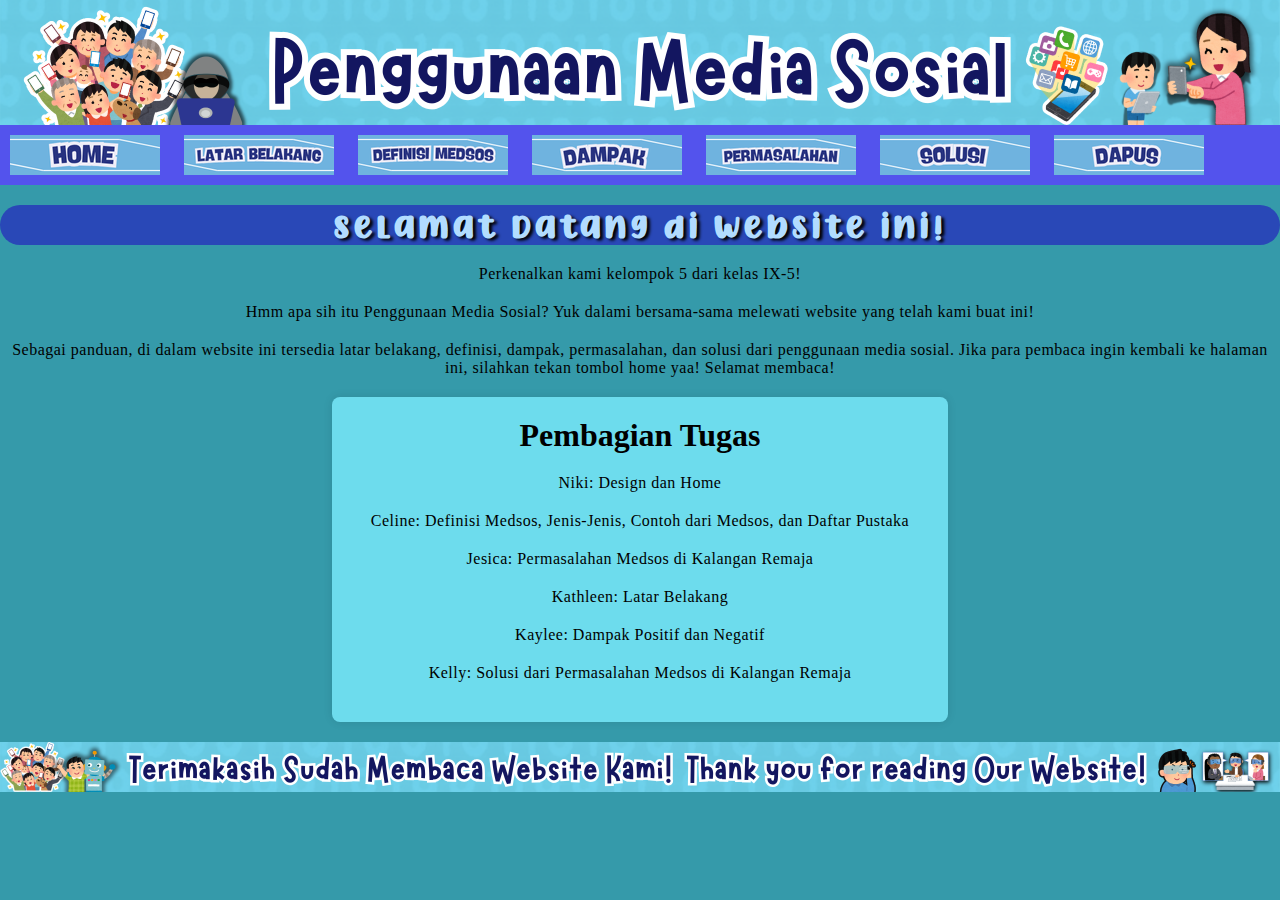
<file: index.html>
<!DOCTYPE html>
<html>
    <head>
        <title>PENGGUNAAN MEDIA SOSIAL</title>
        <link rel="stylesheet" href="Index.css">
    </head>
    <body>
        <!-- Header dengan Gambar -->
        <div class="header">
            <img src="Header Elysian Garden.png" alt="header">
        </div>
         <!-- Navigator Bar dan Dropdown --> 
    <div>
        <ul>
            <li><a href="index.html"><img src="1.png" alt="home"></a></li>
            <li><a href="Latar.html"><img src="2.png" alt="latar"></a></li>
            <li><a href="Definisi medsos.html"><img src="3.png" alt="definisi"></a></li>
            <li>
                <a href="#"><img src="4.png" alt="dampak"></a> 
                <ul class="dropdown">
                    <li><a href="Dampak Negatif.html"><img src="5.png" alt="negatif"></a></li>
                    <li><a href="Dampak Positif.html"><img src="6.png" alt="positif"></a></li>
                </ul>
            </li>
            <li><a href="Masalah.html"><img src="7.png" alt="masalah"></a></li>
            <li><a href="Solusi.html"><img src="8.png" alt="solusi"></a></li>
            <li><a href="Dafpus.html"><img src="9.png" alt="daftar pustaka"></a></li>
        </ul>
    </div>
         <!-- Isi Konten -->
            <h1 align="center" class="slmtdtng">Selamat Datang di Website ini!</h1>
            <p align="center" class="konten">Perkenalkan kami kelompok 5 dari kelas IX-5!</p>
            <p align="center" class="konten">Hmm apa sih itu Penggunaan Media Sosial? Yuk dalami bersama-sama melewati website yang telah kami buat ini!</p>
            <p align="center" class="konten">Sebagai panduan, di dalam website ini tersedia latar belakang, definisi, dampak, permasalahan, dan solusi dari penggunaan media sosial. Jika para pembaca ingin kembali ke halaman ini, silahkan tekan tombol home yaa! Selamat membaca!</p>
            <div class="column middle">
            <h1 align="center">Pembagian Tugas</h1>
            <p align="Center" class="konten">Niki: Design dan Home</p>
            <p align="Center" class="konten">Celine: Definisi Medsos, Jenis-Jenis, Contoh dari Medsos, dan Daftar Pustaka</p>
            <p align="Center" class="konten">Jesica: Permasalahan Medsos di Kalangan Remaja </p>
            <p align="Center" class="konten">Kathleen: Latar Belakang</p>
            <p align="Center" class="konten">Kaylee: Dampak Positif dan Negatif</p>
            <p align="Center" class="konten">Kelly: Solusi dari Permasalahan Medsos di Kalangan Remaja</p>
            </div>
          <!-- Footer dengan Image -->
        <div class="footer">
        <img src="Footer Elysian Garden.png" alt="footer">
        </div>
    </body>
</html>
</file>
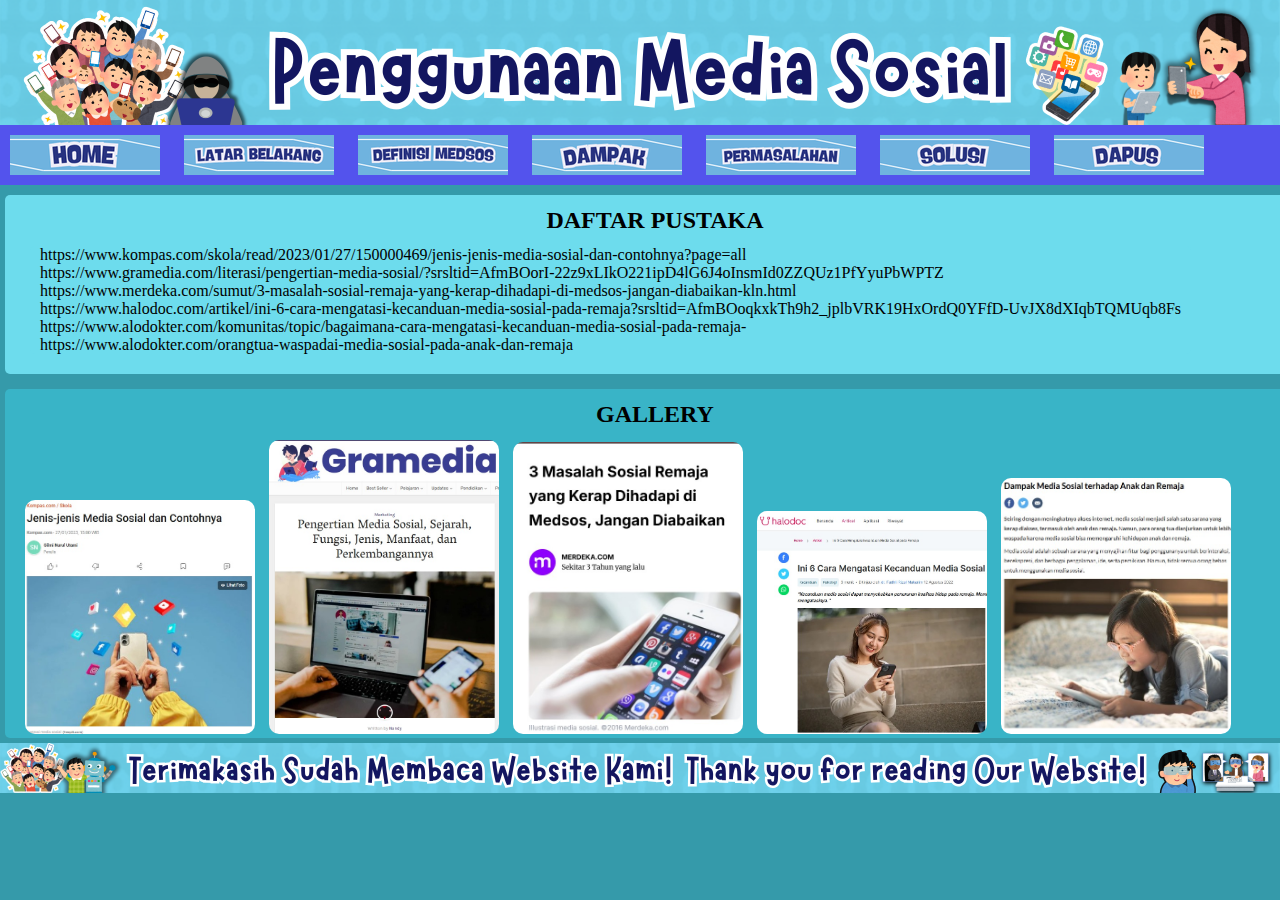
<file: Dafpus.html>
<!DOCTYPE html>
<html>
    <head>
        <link rel="stylesheet" href="Dafpus.css">
        <title> Definisi Sosial Media</title>
    </head>
    <!-- Header dengan Gambar -->
        <div class="header">
         <img src="Header Elysian Garden.png" alt="header">
     </div>
      <!-- Navigator Bar dan Dropdown --> 
    <div>
        <ul>
            <li><a href="index.html"><img src="1.png" alt="home"></a></li>
            <li><a href="Latar.html"><img src="2.png" alt="latar"></a></li>
            <li><a href="Definisi medsos.html"><img src="3.png" alt="definisi"></a></li>
            <li>
                <a href="#"><img src="4.png" alt="dampak"></a> 
                <ul class="dropdown">
                    <li><a href="Dampak Negatif.html"><img src="5.png" alt="negatif"></a></li>
                    <li><a href="Dampak Positif.html"><img src="6.png" alt="positif"></a></li>
                </ul>
            </li>
            <li><a href="Masalah.html"><img src="7.png" alt="masalah"></a></li>
            <li><a href="Solusi.html"><img src="8.png" alt="solusi"></a></li>
            <li><a href="Dafpus.html"><img src="9.png" alt="daftar pustaka"></a></li>
        </ul>
    </div>
   
    <body>
        <div class="column middle">
        <h2> DAFTAR PUSTAKA</h2>
        <div class="column">
        <p>https://www.kompas.com/skola/read/2023/01/27/150000469/jenis-jenis-media-sosial-dan-contohnya?page=all</p>
        <p>https://www.gramedia.com/literasi/pengertian-media-sosial/?srsltid=AfmBOorI-22z9xLIkO221ipD4lG6J4oInsmId0ZZQUz1PfYyuPbWPTZ</p>
        <p>https://www.merdeka.com/sumut/3-masalah-sosial-remaja-yang-kerap-dihadapi-di-medsos-jangan-diabaikan-kln.html </p>
        <p>https://www.halodoc.com/artikel/ini-6-cara-mengatasi-kecanduan-media-sosial-pada-remaja?srsltid=AfmBOoqkxkTh9h2_jplbVRK19HxOrdQ0YFfD-UvJX8dXIqbTQMUqb8Fs</p>
        <p>https://www.alodokter.com/komunitas/topic/bagaimana-cara-mengatasi-kecanduan-media-sosial-pada-remaja-</p>
        <p>https://www.alodokter.com/orangtua-waspadai-media-sosial-pada-anak-dan-remaja</p>
        </div>
        </div>

        <div class="column side">
            <h2>GALLERY</h2>
            <img src="a.jpg" alt="Dapus 1" class="img">
            <img src="b.jpg" alt="Dapus 2" class="img">
            <img src="c.jpg" alt="Dapus 3" class="img">
            <img src="d.jpg" alt="Dapus 4" class="img">
            <img src="f.jpg" alt="Dapus 5" class="img">
        </div>
    </body>

    <!-- Footer dengan Image -->
    <div class="footer">
        <img src="Footer Elysian Garden.png" alt="footer">
        </div>
</html>
</file>
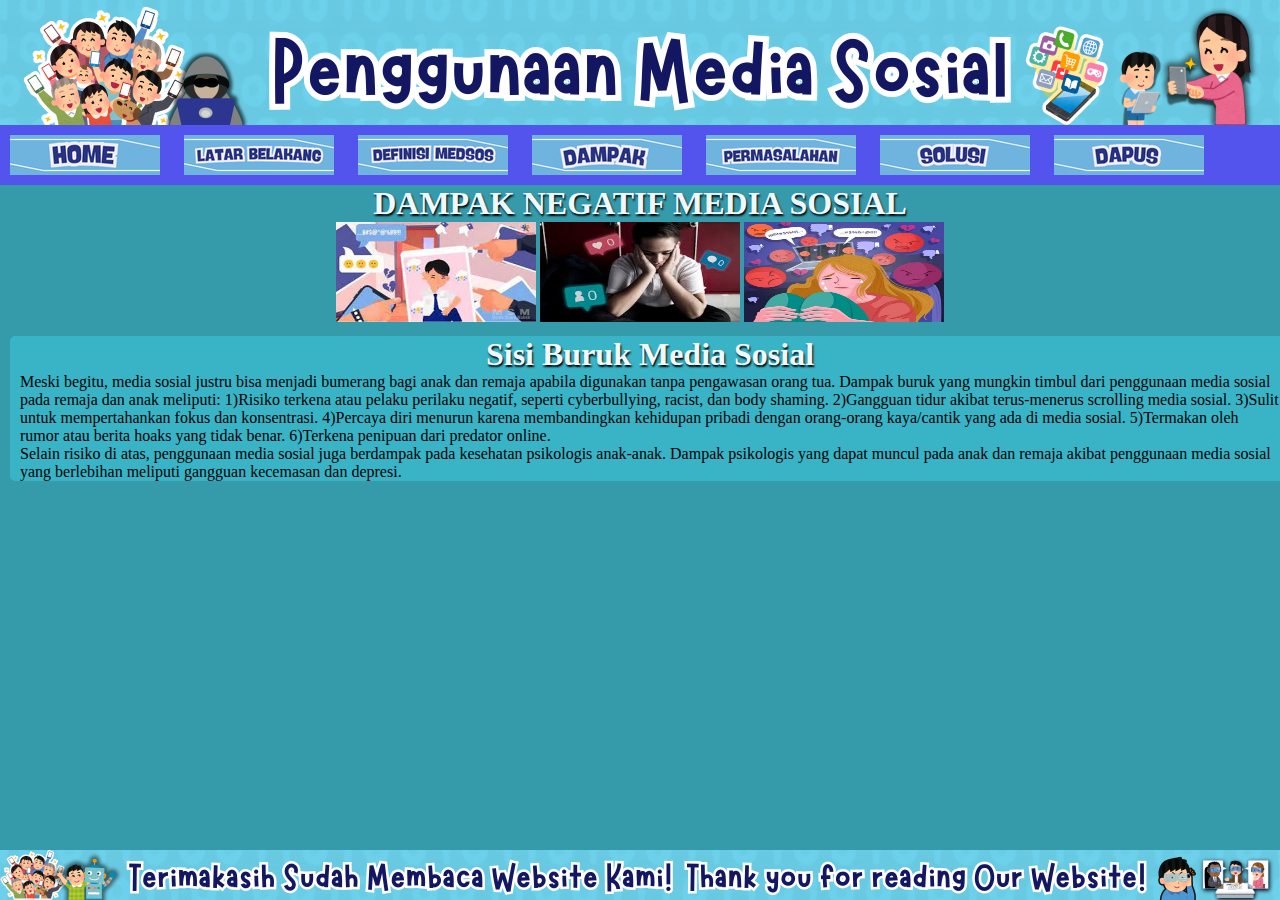
<file: Dampak Negatif.html>
<!DOCTYPE html>
<html>
<head>
    <title>╰┈➤WEB SAT TIK KAYLEE </title>
    <link rel="icon" type="images/png" href="icon for web.png">
    <link rel="stylesheet" href="Dampak.css">
</head>
<body>
    <!-- Header dengan Gambar -->
    <div class="header">
        <img src="Header Elysian Garden.png" alt="header">
    </div>

    <!-- Navigator Bar dan Dropdown --> 
    <div>
        <ul>
            <li><a href="index.html"><img src="1.png" alt="home"></a></li>
            <li><a href="Latar.html"><img src="2.png" alt="latar"></a></li>
            <li><a href="Definisi medsos.html"><img src="3.png" alt="definisi"></a></li>
            <li>
                <a href="#"><img src="4.png" alt="dampak"></a> 
                <ul class="dropdown">
                    <li><a href="Dampak Negatif.html"><img src="5.png" alt="negatif"></a></li>
                    <li><a href="Dampak Positif.html"><img src="6.png" alt="positif"></a></li>
                </ul>
            </li>
            <li><a href="Masalah.html"><img src="7.png" alt="masalah"></a></li>
            <li><a href="Solusi.html"><img src="8.png" alt="solusi"></a></li>
            <li><a href="Dafpus.html"><img src="9.png" alt="daftar pustaka"></a></li>
        </ul>
    </div>

    <!-- Isi Konten -->
    <div class="column">
        <div class="column-side">
            <h1 align="center" class="h1">DAMPAK  NEGATIF MEDIA SOSIAL</h1>
        <p align="center">
            <img src="dampaknegatif 1.0.jpg" height="100" width="200">
            <img src="dampaknegatif2.0.jpg" height="100" width="200">
            <img src="dampaknegatif3.0.jpg" height="100" width="200">
        </p>
    </div>

    <div class="column middle">
        <h1 align="center" class="h1">Sisi Buruk Media Sosial</h1>
        <p>Meski begitu, media sosial justru bisa menjadi bumerang bagi anak dan remaja apabila 
           digunakan tanpa pengawasan orang tua. Dampak buruk yang mungkin timbul dari penggunaan media
           sosial pada remaja dan anak meliputi:

            1)Risiko terkena atau pelaku perilaku negatif, seperti cyberbullying, racist, dan body shaming.
            2)Gangguan tidur akibat terus-menerus scrolling media sosial.
            3)Sulit untuk mempertahankan fokus dan konsentrasi.
            4)Percaya diri menurun karena membandingkan kehidupan pribadi dengan 
            orang-orang kaya/cantik yang ada di media sosial.
            5)Termakan oleh rumor atau berita hoaks yang tidak benar.
            6)Terkena penipuan dari predator online.
        </p>
        <p>Selain risiko di atas, penggunaan media sosial juga berdampak pada kesehatan psikologis 
           anak-anak. Dampak psikologis yang dapat muncul pada anak dan remaja akibat penggunaan media 
           sosial yang berlebihan meliputi gangguan kecemasan dan depresi. </p>
    <!-- Footer dengan Image -->
    <div class="footer">
        <img src="Footer Elysian Garden.png" alt="footer">
        </div>
</body>

</html>
</file>
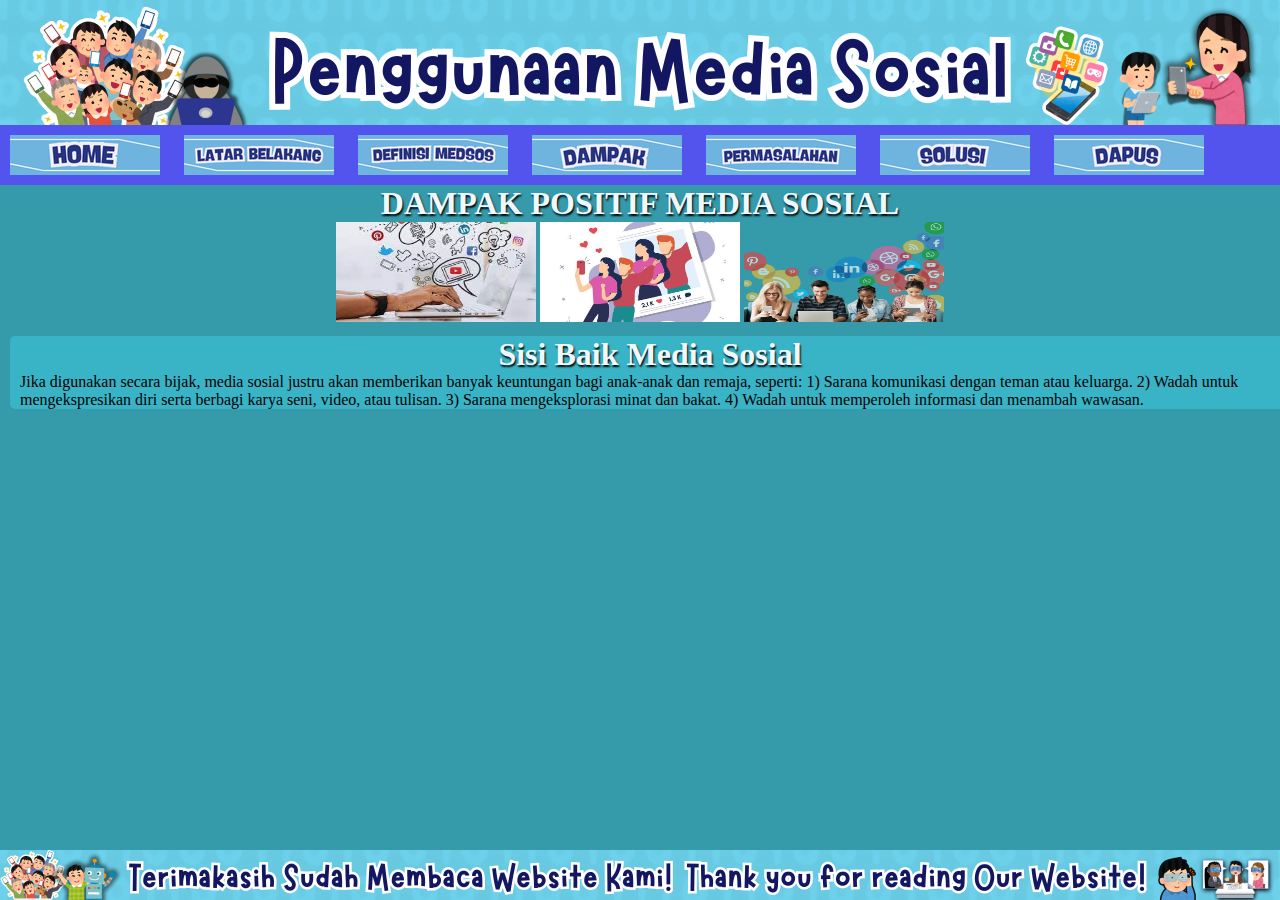
<file: Dampak Positif.html>
<!DOCTYPE html>
<html>
<head>
    <title>╰┈➤WEB SAT TIK KAYLEE </title>
    <link rel="icon" type="images/png" href="icon for web.png">
    <link rel="stylesheet" href="Dampak.css">
</head>
<body>
    <!-- Header dengan Gambar -->
    <div class="header">
        <img src="Header Elysian Garden.png" alt="header">
    </div>

     <!-- Navigator Bar dan Dropdown --> 
     <div>
        <ul>
            <li><a href="index.html"><img src="1.png" alt="home"></a></li>
            <li><a href="Latar.html"><img src="2.png" alt="latar"></a></li>
            <li><a href="Definisi medsos.html"><img src="3.png" alt="definisi"></a></li>
            <li>
                <a href="#"><img src="4.png" alt="dampak"></a> 
                <ul class="dropdown">
                    <li><a href="Dampak Negatif.html"><img src="5.png" alt="negatif"></a></li>
                    <li><a href="Dampak Positif.html"><img src="6.png" alt="positif"></a></li>
                </ul>
            </li>
            <li><a href="Masalah.html"><img src="7.png" alt="masalah"></a></li>
            <li><a href="Solusi.html"><img src="8.png" alt="solusi"></a></li>
            <li><a href="Dafpus.html"><img src="9.png" alt="daftar pustaka"></a></li>
        </ul>
    </div>

    <!-- Isi Konten -->
    <div class="column">
        <div class="column-side">
            <h1 align="center" class="h1">DAMPAK POSITIF MEDIA SOSIAL</h1>
        <p align="center">
            <img src="dampakpositif1.0.jpg" height="100" width="200">
            <img src="dampakpositif2.0.jpeg.jpg" height="100" width="200">
            <img src="dampakpositif3.0.png" height="100" width="200">
        </p>
    </div>

    <div class="column middle">
        <h1 align="center" class="h1">Sisi Baik Media Sosial</h1>
        <p>Jika digunakan secara bijak, media sosial justru akan memberikan banyak keuntungan bagi anak-anak dan remaja, seperti:

            1) Sarana komunikasi dengan teman atau keluarga.
            2) Wadah untuk mengekspresikan diri serta berbagi karya seni, video, atau tulisan.
            3) Sarana mengeksplorasi minat dan bakat.
            4) Wadah untuk memperoleh informasi dan menambah wawasan.
        </p>

    <!-- Footer dengan Image -->
    <div class="footer">
        <img src="Footer Elysian Garden.png" alt="footer">
        </div>
</body>

</html>
</file>
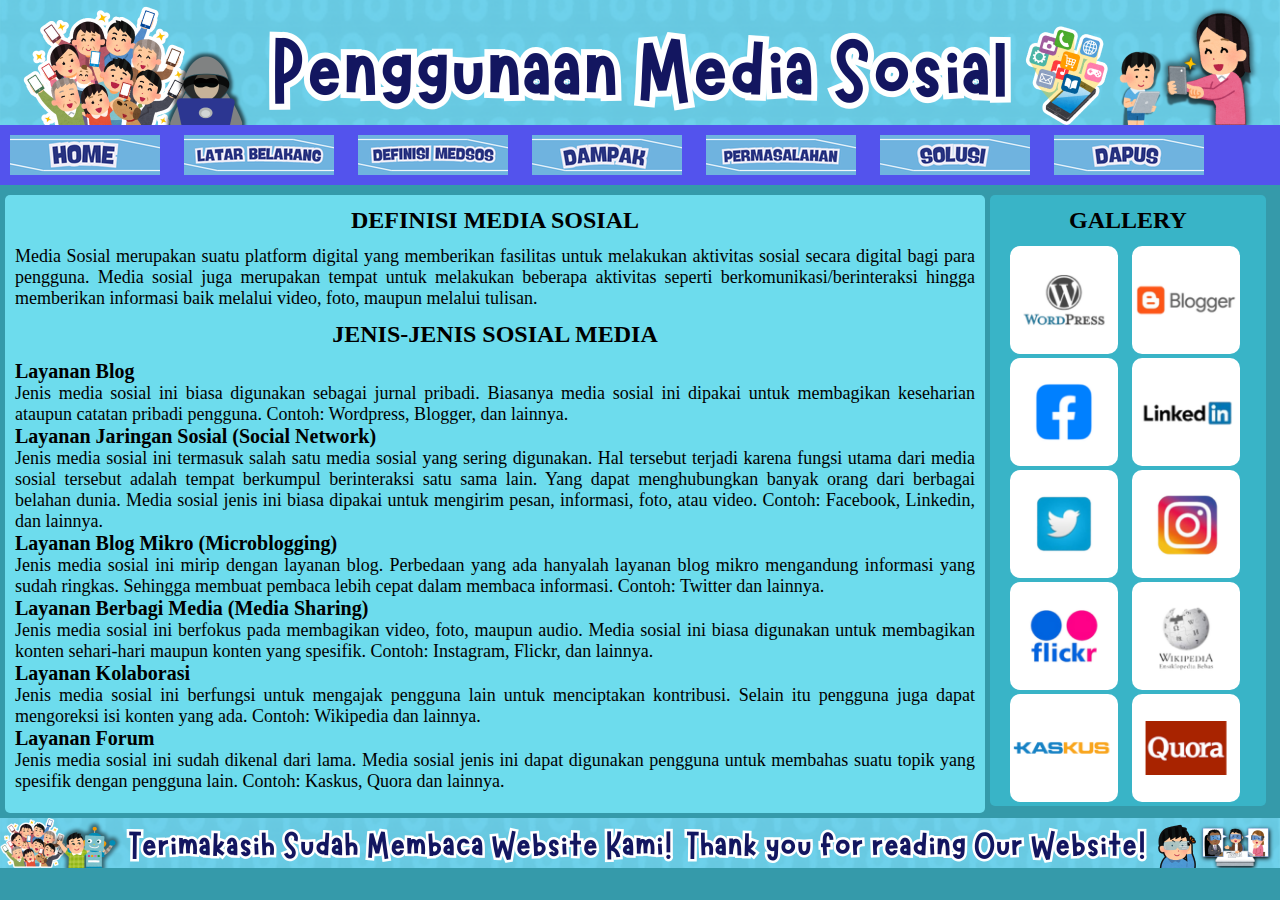
<file: Definisi medsos.html>
<!DOCTYPE html>
<html>
    <head>
        <link rel="stylesheet" href="Definisi medsos.css">
        <title> Definisi Sosial Media</title>
    </head>
    <!-- Header dengan Gambar -->
        <div class="header">
         <img src="Header Elysian Garden.png" alt="header">
     </div>
      <!-- Navigator Bar dan Dropdown --> 
    <div>
        <ul>
            <li><a href="index.html"><img src="1.png" alt="home"></a></li>
            <li><a href="Latar.html"><img src="2.png" alt="latar"></a></li>
            <li><a href="Definisi medsos.html"><img src="3.png" alt="definisi"></a></li>
            <li>
                <a href="#"><img src="4.png" alt="dampak"></a> 
                <ul class="dropdown">
                    <li><a href="Dampak Negatif.html"><img src="5.png" alt="negatif"></a></li>
                    <li><a href="Dampak Positif.html"><img src="6.png" alt="positif"></a></li>
                </ul>
            </li>
            <li><a href="Masalah.html"><img src="7.png" alt="masalah"></a></li>
            <li><a href="Solusi.html"><img src="8.png" alt="solusi"></a></li>
            <li><a href="Dafpus.html"><img src="9.png" alt="daftar pustaka"></a></li>
        </ul>
    </div>
   
    <body>
        <div class="column middle">
        <h2>DEFINISI MEDIA SOSIAL</h2>
        <p ;float;>Media Sosial merupakan suatu platform digital yang memberikan fasilitas untuk melakukan aktivitas sosial secara  digital bagi para pengguna. Media sosial juga merupakan tempat untuk melakukan beberapa aktivitas seperti berkomunikasi/berinteraksi hingga memberikan informasi baik melalui video, foto, maupun melalui tulisan.
        </p>
        <h2>JENIS-JENIS SOSIAL MEDIA</h2>
        <h3>Layanan Blog</h3>
        <p class="blog">Jenis media sosial ini biasa digunakan sebagai jurnal pribadi. Biasanya media sosial ini dipakai untuk membagikan keseharian ataupun catatan pribadi pengguna.  Contoh: Wordpress, Blogger, dan lainnya.</p>
        <h3>Layanan Jaringan Sosial (Social Network)</h3>
        <p>Jenis media sosial ini termasuk salah satu media sosial yang sering digunakan. Hal tersebut terjadi karena fungsi utama dari media sosial tersebut adalah tempat berkumpul berinteraksi satu sama lain. Yang dapat menghubungkan banyak orang dari berbagai belahan dunia. Media sosial jenis ini biasa dipakai untuk mengirim pesan, informasi, foto, atau video. Contoh: Facebook, Linkedin, dan lainnya.</p>
        <h3>Layanan Blog Mikro (Microblogging)</h3>
        <p>Jenis media sosial ini mirip dengan layanan blog. Perbedaan yang ada hanyalah layanan blog mikro mengandung informasi yang sudah ringkas. Sehingga membuat pembaca lebih cepat dalam membaca informasi. Contoh: Twitter dan lainnya.</p>
        <h3>Layanan Berbagi Media (Media Sharing)</h3>
        <p>Jenis media sosial ini berfokus pada membagikan video, foto, maupun audio. Media sosial ini biasa digunakan untuk membagikan konten sehari-hari maupun konten yang spesifik. Contoh: Instagram, Flickr, dan lainnya.</p>
        <h3>Layanan Kolaborasi</h3>
        <p>Jenis media sosial ini berfungsi untuk mengajak pengguna lain untuk menciptakan kontribusi. Selain itu pengguna juga dapat mengoreksi isi konten yang ada. Contoh: Wikipedia dan lainnya.</p>
        <h3>Layanan Forum</h3>
        <p>Jenis media sosial ini sudah dikenal dari lama. Media sosial jenis ini dapat digunakan pengguna untuk membahas  suatu topik yang spesifik dengan pengguna lain. Contoh: Kaskus, Quora dan lainnya.</p>
        <p class="titik">.</p>
        </div>
        <div class="column side">
        <h2>GALLERY</h2>
        <img src="8 (2).png" alt="Logo Wordpress" class="img">
        <img src="2 (2).png" alt="Logo Blogger" class="img">
        <img src="3 (2).png" alt="Logo Facebook" class="img">
        <img src="1 (2).png" alt="Logo Linkedin" class="img">
        <img src="9 (2).png" alt="Logo Twitter" class="img">
        <img src="5 (2).png" alt="Logo Instagram" class="img">
        <img src="6 (2).png" alt="Logo Flickr" class="img">
        <img src="10.png" alt="Logo Wikipedia" class="img">
        <img src="4 (2).png" alt="Logo Kaskus" class="img">
        <img src="7 (2).png" alt="Logo Quora" class="img">
        </div>
    </body>
    <!-- Footer dengan Image -->
    <div class="footer">
        <img src="Footer Elysian Garden.png" alt="footer">
        </div>
</html>
</file>
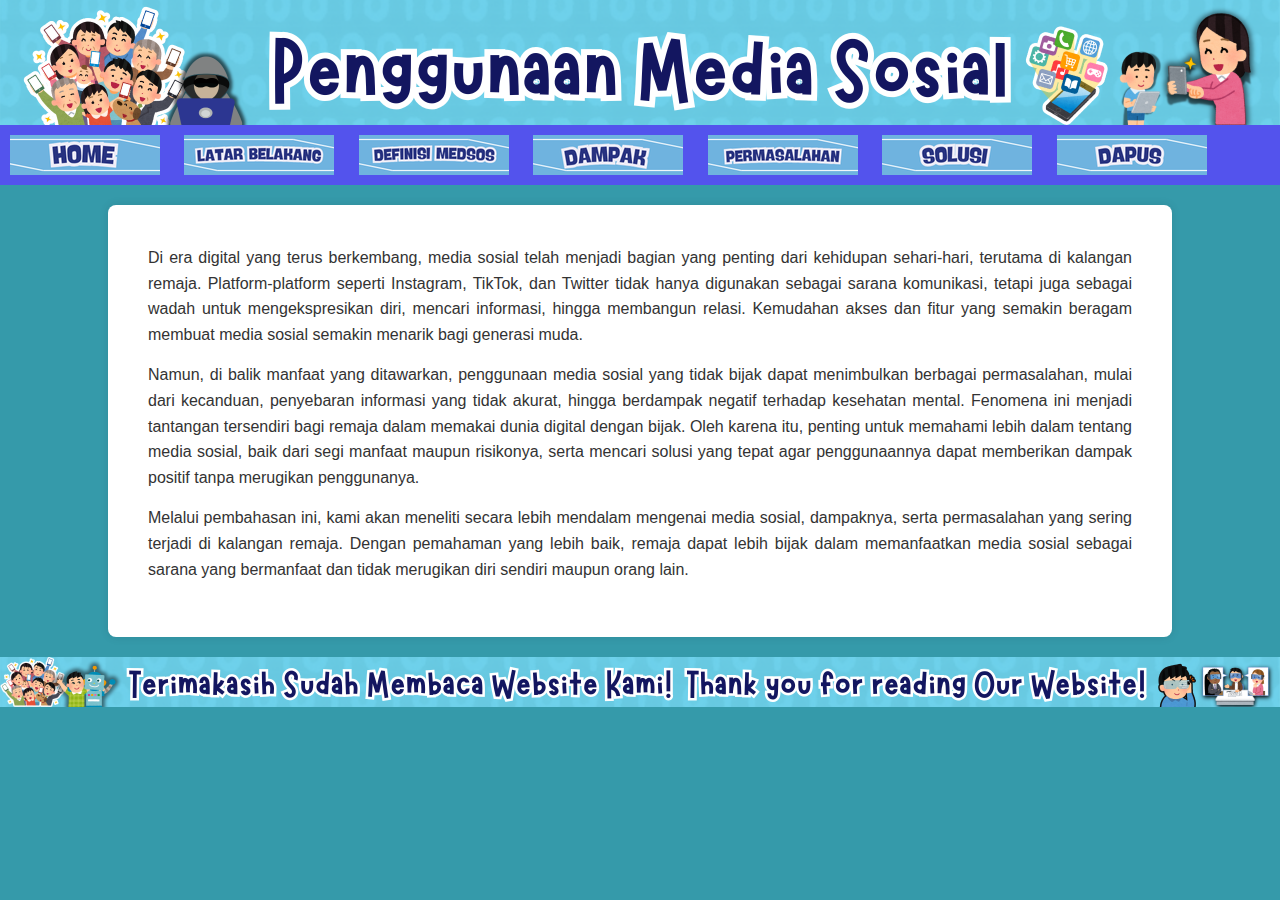
<file: Latar.html>
<!DOCTYPE html>
<html lang="id">
<head>
    <meta charset="UTF-8">
    <meta name="viewport" content="width=device-width, initial-scale=1.0">
    <title>Latar Belakang</title>
    <link rel="stylesheet" href="Latar.css">
</head>
<body>

    <!-- Header dengan Gambar -->
    <div class="header">
        <img src="Header Elysian Garden.png" alt="header">
    </div>

    <!-- Navigator Bar dan Dropdown --> 
    <div>
        <ul>
            <li><a href="index.html"><img src="1.png" alt="home"></a></li>
            <li><a href="Latar.html"><img src="2.png" alt="latar"></a></li>
            <li><a href="Definisi medsos.html"><img src="3.png" alt="definisi"></a></li>
            <li>
                <a href="#"><img src="4.png" alt="dampak"></a> 
                <ul class="dropdown">
                    <li><a href="Dampak Negatif.html"><img src="5.png" alt="negatif"></a></li>
                    <li><a href="Dampak Positif.html"><img src="6.png" alt="positif"></a></li>
                </ul>
            </li>
            <li><a href="Masalah.html"><img src="7.png" alt="masalah"></a></li>
            <li><a href="Solusi.html"><img src="8.png" alt="solusi"></a></li>
            <li><a href="Dafpus.html"><img src="9.png" alt="daftar pustaka"></a></li>
        </ul>
    </div>

    <!-- Konten Latar Belakang -->
    <main>
        <section class="background-section">
            <p>
                Di era digital yang terus berkembang, media sosial telah menjadi bagian yang penting dari kehidupan sehari-hari, terutama di kalangan remaja. 
                Platform-platform seperti Instagram, TikTok, dan Twitter tidak hanya digunakan sebagai sarana komunikasi, tetapi juga sebagai wadah untuk mengekspresikan diri, mencari informasi, hingga membangun relasi. 
                Kemudahan akses dan fitur yang semakin beragam membuat media sosial semakin menarik bagi generasi muda.
            </p>

            <p>
                Namun, di balik manfaat yang ditawarkan, penggunaan media sosial yang tidak bijak dapat menimbulkan berbagai permasalahan, mulai dari kecanduan, penyebaran informasi yang tidak akurat, hingga berdampak negatif terhadap kesehatan mental. 
                Fenomena ini menjadi tantangan tersendiri bagi remaja dalam memakai dunia digital dengan bijak. Oleh karena itu, penting untuk memahami lebih dalam tentang media sosial, baik dari segi manfaat maupun risikonya, serta mencari solusi yang tepat agar penggunaannya dapat memberikan dampak positif tanpa merugikan penggunanya.
            </p>

            <p>
                Melalui pembahasan ini, kami akan meneliti secara lebih mendalam mengenai media sosial, dampaknya, serta permasalahan yang sering terjadi di kalangan remaja. 
                Dengan pemahaman yang lebih baik, remaja dapat lebih bijak dalam memanfaatkan media sosial sebagai sarana yang bermanfaat dan tidak merugikan diri sendiri maupun orang lain.
            </p>
        </section>
    </main>

    <!-- Footer dengan Image -->
    <div class="footer">
        <img src="Footer Elysian Garden.png" alt="footer">
    </div>

</body>
</html>
</file>
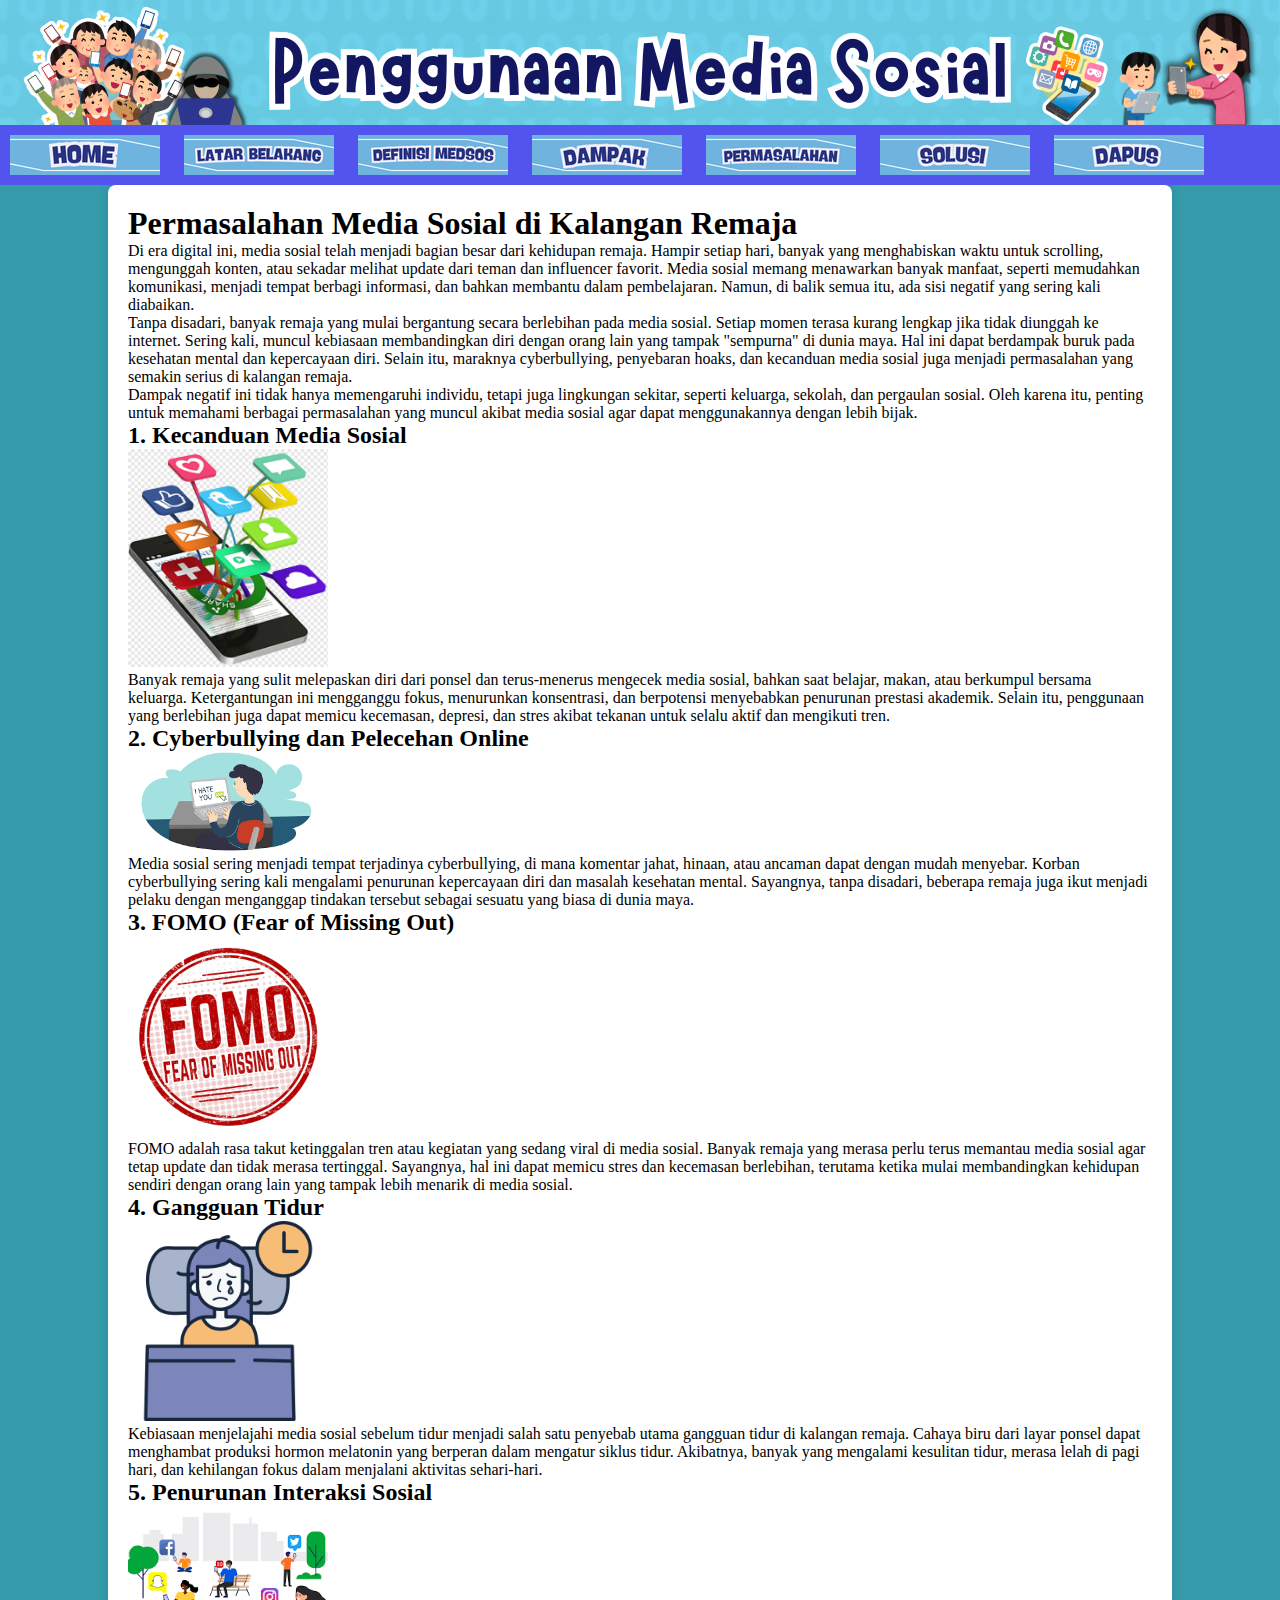
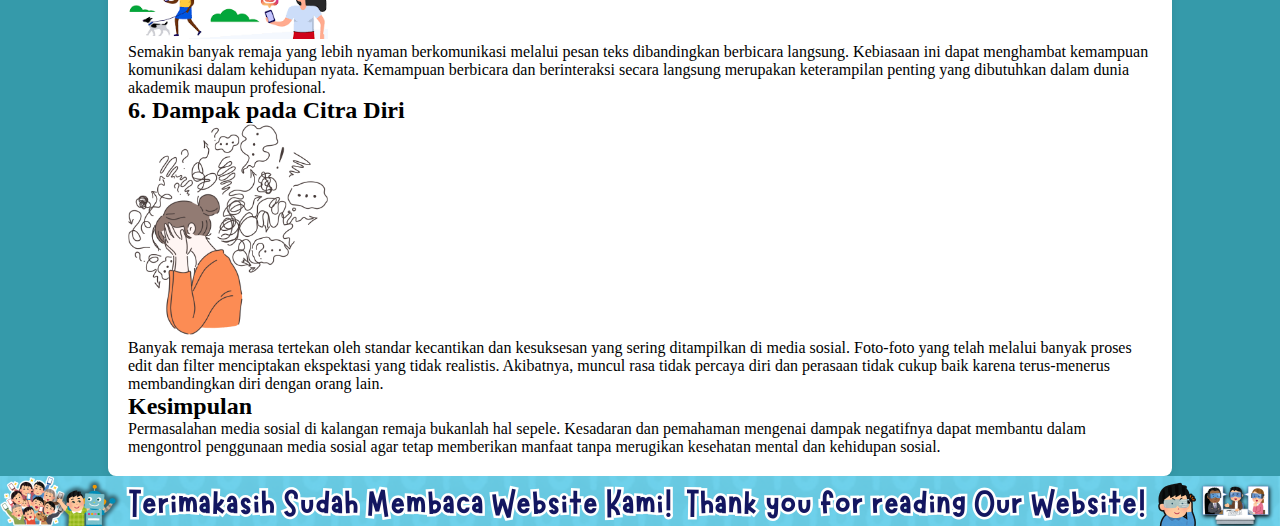
<file: Masalah.html>
<!DOCTYPE html>
<html lang="id">
<head>
    <meta charset="UTF-8">
    <meta name="viewport" content="width=device-width, initial-scale=1.0">
    <title>Permasalahan Media Sosial</title>
    <link rel="stylesheet" href="Masalah.css">
</head>
<body>

 <!-- Header dengan Gambar -->
 <div class="header">
    <img src="Header Elysian Garden.png" alt="header">
</div>
<!-- Navigator Bar dan Dropdown --> 
<div>
    <ul>
        <li><a href="index.html"><img src="1.png" alt="home"></a></li>
        <li><a href="Latar.html"><img src="2.png" alt="latar"></a></li>
        <li><a href="Definisi medsos.html"><img src="3.png" alt="definisi"></a></li>
        <li>
            <a href="#"><img src="4.png" alt="dampak"></a> 
            <ul class="dropdown">
                <li><a href="Dampak Negatif.html"><img src="5.png" alt="negatif"></a></li>
                <li><a href="Dampak Positif.html"><img src="6.png" alt="positif"></a></li>
            </ul>
        </li>
        <li><a href="Masalah.html"><img src="7.png" alt="masalah"></a></li>
        <li><a href="Solusi.html"><img src="8.png" alt="solusi"></a></li>
        <li><a href="Dafpus.html"><img src="9.png" alt="daftar pustaka"></a></li>
    </ul>
</div>

    <main>
        <section class="intro">
            <h1>Permasalahan Media Sosial di Kalangan Remaja</h1>
            <p>
                Di era digital ini, media sosial telah menjadi bagian besar dari kehidupan remaja. Hampir setiap hari, banyak yang menghabiskan waktu untuk scrolling, mengunggah konten, atau sekadar melihat update dari teman dan influencer favorit. Media sosial memang menawarkan banyak manfaat, seperti memudahkan komunikasi, menjadi tempat berbagi informasi, dan bahkan membantu dalam pembelajaran. Namun, di balik semua itu, ada sisi negatif yang sering kali diabaikan.
            </p>
            <p>
                Tanpa disadari, banyak remaja yang mulai bergantung secara berlebihan pada media sosial. Setiap momen terasa kurang lengkap jika tidak diunggah ke internet. Sering kali, muncul kebiasaan membandingkan diri dengan orang lain yang tampak "sempurna" di dunia maya. Hal ini dapat berdampak buruk pada kesehatan mental dan kepercayaan diri. Selain itu, maraknya cyberbullying, penyebaran hoaks, dan kecanduan media sosial juga menjadi permasalahan yang semakin serius di kalangan remaja.
            </p>
            <p>
                Dampak negatif ini tidak hanya memengaruhi individu, tetapi juga lingkungan sekitar, seperti keluarga, sekolah, dan pergaulan sosial. Oleh karena itu, penting untuk memahami berbagai permasalahan yang muncul akibat media sosial agar dapat menggunakannya dengan lebih bijak.
            </p>
        </section>

        <section class="content">
            <h2>1. Kecanduan Media Sosial</h2>
            <img src="kecanduan.png" alt="Kecanduan Media Sosial" class="img">
            <p>
                Banyak remaja yang sulit melepaskan diri dari ponsel dan terus-menerus mengecek media sosial, bahkan saat belajar, makan, atau berkumpul bersama keluarga. Ketergantungan ini mengganggu fokus, menurunkan konsentrasi, dan berpotensi menyebabkan penurunan prestasi akademik. Selain itu, penggunaan yang berlebihan juga dapat memicu kecemasan, depresi, dan stres akibat tekanan untuk selalu aktif dan mengikuti tren.
            </p>

            <h2>2. Cyberbullying dan Pelecehan Online</h2>
            <img src="cyberbullying.png" alt="Cyberbullying" class="img">
            <p>
                Media sosial sering menjadi tempat terjadinya cyberbullying, di mana komentar jahat, hinaan, atau ancaman dapat dengan mudah menyebar. Korban cyberbullying sering kali mengalami penurunan kepercayaan diri dan masalah kesehatan mental. Sayangnya, tanpa disadari, beberapa remaja juga ikut menjadi pelaku dengan menganggap tindakan tersebut sebagai sesuatu yang biasa di dunia maya.
            </p>

            <h2>3. FOMO (Fear of Missing Out)</h2>
            <img src="fomo.png" alt="FOMO" class="img">
            <p>
                FOMO adalah rasa takut ketinggalan tren atau kegiatan yang sedang viral di media sosial. Banyak remaja yang merasa perlu terus memantau media sosial agar tetap update dan tidak merasa tertinggal. Sayangnya, hal ini dapat memicu stres dan kecemasan berlebihan, terutama ketika mulai membandingkan kehidupan sendiri dengan orang lain yang tampak lebih menarik di media sosial.
            </p>

            <h2>4. Gangguan Tidur</h2>
            <img src="gangguan_tidur.png" alt="Gangguan Tidur" class="img">
            <p>
                Kebiasaan menjelajahi media sosial sebelum tidur menjadi salah satu penyebab utama gangguan tidur di kalangan remaja. Cahaya biru dari layar ponsel dapat menghambat produksi hormon melatonin yang berperan dalam mengatur siklus tidur. Akibatnya, banyak yang mengalami kesulitan tidur, merasa lelah di pagi hari, dan kehilangan fokus dalam menjalani aktivitas sehari-hari.
            </p>

            <h2>5. Penurunan Interaksi Sosial</h2>
            <img src="interaksi_sosial.png" alt="Penurunan Interaksi Sosial" class="img">
            <p>
                Semakin banyak remaja yang lebih nyaman berkomunikasi melalui pesan teks dibandingkan berbicara langsung. Kebiasaan ini dapat menghambat kemampuan komunikasi dalam kehidupan nyata. Kemampuan berbicara dan berinteraksi secara langsung merupakan keterampilan penting yang dibutuhkan dalam dunia akademik maupun profesional.
            </p>

            <h2>6. Dampak pada Citra Diri</h2>
            <img src="citra_diri.png" alt="Citra Diri" class="img">
            <p>
                Banyak remaja merasa tertekan oleh standar kecantikan dan kesuksesan yang sering ditampilkan di media sosial. Foto-foto yang telah melalui banyak proses edit dan filter menciptakan ekspektasi yang tidak realistis. Akibatnya, muncul rasa tidak percaya diri dan perasaan tidak cukup baik karena terus-menerus membandingkan diri dengan orang lain.
            </p>

            <h2>Kesimpulan</h2>
            <p>
                Permasalahan media sosial di kalangan remaja bukanlah hal sepele. Kesadaran dan pemahaman mengenai dampak negatifnya dapat membantu dalam mengontrol penggunaan media sosial agar tetap memberikan manfaat tanpa merugikan kesehatan mental dan kehidupan sosial.
            </p>
        </section>
    </main>

 <!-- Footer dengan Image -->
 <div class="footer">
    <img src="Footer Elysian Garden.png" alt="footer">
        </div>

</body>
</html>
</file>
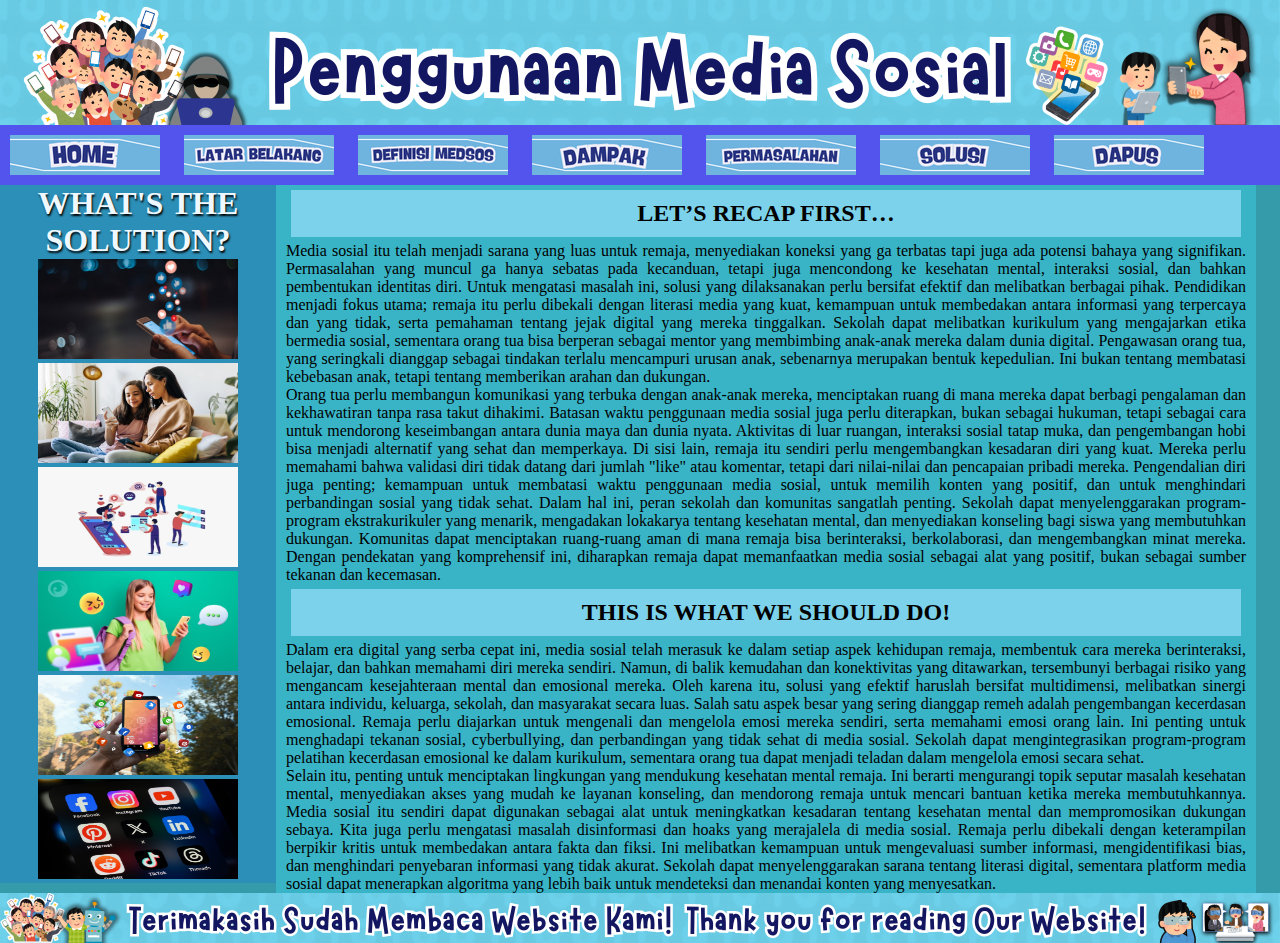
<file: Solusi.html>
<!DOCTYPE html>
<html lang="en">
<head>
    <title>WEB SAS TIK KELLY</title>
    <link rel="stylesheet" href="Solusi.css">
</head>
<!-- Header dengan Gambar -->
<div class="header">
    <img src="Header Elysian Garden.png" alt="header">
</div>
 <!-- Navigator Bar dan Dropdown --> 
 <div>
    <ul>
        <li><a href="index.html"><img src="1.png" alt="home"></a></li>
        <li><a href="Latar.html"><img src="2.png" alt="latar"></a></li>
        <li><a href="Definisi medsos.html"><img src="3.png" alt="definisi"></a></li>
        <li>
            <a href="#"><img src="4.png" alt="dampak"></a> 
            <ul class="dropdown">
                <li><a href="Dampak Negatif.html"><img src="5.png" alt="negatif"></a></li>
                <li><a href="Dampak Positif.html"><img src="6.png" alt="positif"></a></li>
            </ul>
        </li>
        <li><a href="Masalah.html"><img src="7.png" alt="masalah"></a></li>
        <li><a href="Solusi.html"><img src="8.png" alt="solusi"></a></li>
        <li><a href="Dafpus.html"><img src="9.png" alt="daftar pustaka"></a></li>
    </ul>
</div>
<main>
    <div class="column side">
        <h1 align="center" class="h1">WHAT'S THE SOLUTION?</h1>
        <p align="center">
            <img src="sas2.jpg" height="100" width="200">
            <img src="sas4.jpg" height="100" width="200">
            <img src="sas1.jpg" height="100" width="200">
            <img src="sas5.jpg" height="100" width="200">
            <img src="sas3.jpg" height="100" width="200">
            <img src="sas6.jpg" height="100" width="200">
        </p>
    </div>

    <div class="column middle">
        <h2 align="center" class="h2">LET’S RECAP FIRST…</h2>
        <p class="paragraf">Media sosial itu telah menjadi sarana yang luas untuk remaja, menyediakan koneksi yang ga terbatas tapi juga ada potensi bahaya yang signifikan. Permasalahan yang muncul ga hanya sebatas pada kecanduan, tetapi juga mencondong ke kesehatan mental, interaksi sosial, dan bahkan pembentukan identitas diri. Untuk mengatasi masalah ini, solusi yang dilaksanakan perlu bersifat efektif dan melibatkan berbagai pihak. Pendidikan menjadi fokus utama; remaja itu perlu dibekali dengan literasi media yang kuat, kemampuan untuk membedakan antara informasi yang terpercaya dan yang tidak, serta pemahaman tentang jejak digital yang mereka tinggalkan. Sekolah dapat melibatkan kurikulum yang mengajarkan etika bermedia sosial, sementara orang tua bisa berperan sebagai mentor yang membimbing anak-anak mereka dalam dunia digital. Pengawasan orang tua, yang seringkali dianggap sebagai tindakan terlalu mencampuri urusan anak, sebenarnya merupakan bentuk kepedulian. Ini bukan tentang membatasi kebebasan anak, tetapi tentang memberikan arahan dan dukungan.</p>
        <p class="paragraf">Orang tua perlu membangun komunikasi yang terbuka dengan anak-anak mereka, menciptakan ruang di mana mereka dapat berbagi pengalaman dan kekhawatiran tanpa rasa takut dihakimi. Batasan waktu penggunaan media sosial juga perlu diterapkan, bukan sebagai hukuman, tetapi sebagai cara untuk mendorong keseimbangan antara dunia maya dan dunia nyata. Aktivitas di luar ruangan, interaksi sosial tatap muka, dan pengembangan hobi bisa menjadi alternatif yang sehat dan memperkaya. Di sisi lain, remaja itu sendiri perlu mengembangkan kesadaran diri yang kuat. Mereka perlu memahami bahwa validasi diri tidak datang dari jumlah "like" atau komentar, tetapi dari nilai-nilai dan pencapaian pribadi mereka. Pengendalian diri juga penting; kemampuan untuk membatasi waktu penggunaan media sosial, untuk memilih konten yang positif, dan untuk menghindari perbandingan sosial yang tidak sehat. Dalam hal ini, peran sekolah dan komunitas sangatlah penting. Sekolah dapat menyelenggarakan program-program ekstrakurikuler yang menarik, mengadakan lokakarya tentang kesehatan mental, dan menyediakan konseling bagi siswa yang membutuhkan dukungan. Komunitas dapat menciptakan ruang-ruang aman di mana remaja bisa berinteraksi, berkolaborasi, dan mengembangkan minat mereka. Dengan pendekatan yang komprehensif ini, diharapkan remaja dapat memanfaatkan media sosial sebagai alat yang positif, bukan sebagai sumber tekanan dan kecemasan.</p>
        <h2 align="center" class="h2">THIS IS WHAT WE SHOULD DO!</h2>
        <p class="paragraf">Dalam era digital yang serba cepat ini, media sosial telah merasuk ke dalam setiap aspek kehidupan remaja, membentuk cara mereka berinteraksi, belajar, dan bahkan memahami diri mereka sendiri. Namun, di balik kemudahan dan konektivitas yang ditawarkan, tersembunyi berbagai risiko yang mengancam kesejahteraan mental dan emosional mereka. Oleh karena itu, solusi yang efektif haruslah bersifat multidimensi, melibatkan sinergi antara individu, keluarga, sekolah, dan masyarakat secara luas. Salah satu aspek besar yang sering dianggap remeh adalah pengembangan kecerdasan emosional. Remaja perlu diajarkan untuk mengenali dan mengelola emosi mereka sendiri, serta memahami emosi orang lain. Ini penting untuk menghadapi tekanan sosial, cyberbullying, dan perbandingan yang tidak sehat di media sosial. Sekolah dapat mengintegrasikan program-program pelatihan kecerdasan emosional ke dalam kurikulum, sementara orang tua dapat menjadi teladan dalam mengelola emosi secara sehat.</p>
        <p class="paragraf">Selain itu, penting untuk menciptakan lingkungan yang mendukung kesehatan mental remaja. Ini berarti mengurangi topik seputar masalah kesehatan mental, menyediakan akses yang mudah ke layanan konseling, dan mendorong remaja untuk mencari bantuan ketika mereka membutuhkannya. Media sosial itu sendiri dapat digunakan sebagai alat untuk meningkatkan kesadaran tentang kesehatan mental dan mempromosikan dukungan sebaya. Kita juga perlu mengatasi masalah disinformasi dan hoaks yang merajalela di media sosial. Remaja perlu dibekali dengan keterampilan berpikir kritis untuk membedakan antara fakta dan fiksi. Ini melibatkan kemampuan untuk mengevaluasi sumber informasi, mengidentifikasi bias, dan menghindari penyebaran informasi yang tidak akurat. Sekolah dapat menyelenggarakan sarana tentang literasi digital, sementara platform media sosial dapat menerapkan algoritma yang lebih baik untuk mendeteksi dan menandai konten yang menyesatkan.</p>
    </div>
</main>
<!-- Footer dengan Image -->
<div class="footer">
    <img src="Footer Elysian Garden.png" alt="footer">
</div>
</body>
</html>
</file>
<file: Index.css>
body {
    overflow: auto; 
}
.header{
    width: 1280px;
    height: 130px;
    position: relative;
    top: 0;
    left: 0;
}
body{
    margin: 0;
}
/* kode css navigator */
body{
    background-color: rgb(53, 154, 170);
    background-size: cover;
}
* {
    margin: 0px;
    padding: 0px;
}
.header{
    display: auto;
    justify-content: center;
    width: 1280px;
    height: 130px;
    position: relative;
}
ul{
    list-style: none;
    background-color: rgb(83, 83, 237);
    position: relative;
    margin-top: -5px;
    width: 1280px;
    height: 60px;
}
ul li{
    display: inline-block;
    position: relative;
    padding: 10px 10px;
}
ul li a{
    padding: 10px 0px;
    text-align: center;
}
ul a:hover{
    background-color: rgb(3, 3, 99);
}
ul li ul.dropdown li{
    display: block;
}
/* kode dropdown */
ul li ul.dropdown{
    background: rgb(112, 172, 177);
    position: absolute;
    display: none;
    width: auto;
    height: auto;
    margin: 0px 0px;
}
ul li:hover ul.dropdown{
    display: block;
}
.slmtdtng{
    font-family: chicken;
    letter-spacing: 4px;
    margin-top: 20px;
    margin-bottom: 10px;
    color: rgb(178, 220, 255);
    text-shadow: 3px 2px 3px black;
    background-color: rgb(41, 72, 183);
    border-radius: 20px;
}
@font-face {
    font-family: chicken;
    src: url(CHICKEN\ Pie.otf);
}
.konten{
    margin-top: 20px;
    margin-bottom: 20px;
    font-family: 'Namaku', serif;
    letter-spacing: 0.5px;
    color: black;

}
.footer{
    position: relative;
    display: flex;
    bottom: 0;
    left: 0;
    width: 100%;
    text-align: center;
}

.column.middle {
    width: 45%;
    margin: 20px auto;
    background: rgb(109, 220, 237);
    padding: 20px;
    border-radius: 8px;
    box-shadow: 0px 0px 10px rgba(0, 0, 0, 0.1);
}
</file>
<file: Dafpus.css>
body {
    overflow: auto; 
}
.header{
    width: 1280px;
    height: 130px;
    position: relative;
    top: 0;
    left: 0;
}
body{
    margin: 0;
}
/* kode css navigator */
body{
    background-color: rgb(53, 154, 170);
    background-size: cover;
}
* {
    margin: 0px;
    padding: 0px;
}
.header{
    display: auto;
    justify-content: center;
    width: 1280px;
    height: 130px;
    position: relative;
}
ul{
    list-style: none;
    background-color: rgb(83, 83, 237);
    position: relative;
    margin-top: -5px;
    width: 1280px;
    height: 60px;
}
ul li{
    display: inline-block;
    position: relative;
    padding: 10px 10px;
}
ul li a{
    padding: 10px 0px;
    text-align: center;
}
ul a:hover{
    background-color: rgb(3, 3, 99);
}
ul li ul.dropdown li{
    display: block;
}
/* kode dropdown */
ul li ul.dropdown{
    background: rgb(112, 172, 177);
    position: absolute;
    display: none;
    width: auto;
    height: auto;
    margin: 0px 0px;
}
ul li:hover ul.dropdown{
    display: block;
}
.footer{
    position: relative;
    display: flex;
    bottom: 0;
    left: 0;
    width: 100%;
    text-align: center;
}
.column{
    background-color: rgb(109, 220, 237);
    border-radius: 5px;
    margin-bottom: 20px;
    margin-left: 15px;
}
h2{
    text-align: center;
    margin: 12px auto; 
}
.column {
    float: left;
    padding: 0 10px;
}
.column.middle {
    width: 100%;
    background-color: rgb(109, 220, 237);
    border-radius: 5px;
    margin-top: 10px;
    margin-left: 5px;
    margin-bottom: 5px;
}
.column.side {  
    width: 100%;
    background-color: rgb(57, 180, 199);
    border-radius: 5px;
    margin-top: 10px;
    margin-left: 5px;
    margin-bottom: 5px;
}
.img {
    width: 230px;
    height: auto;
    border-radius: 10px;
    margin-left: 10px;
}
</file>
<file: Dampak.css>
body {
    background-color:rgb(57, 180, 199);
}

.column {
    float: left;
    padding: 0 10px;
}

.column.middle {

    width: 100%;
    background-color: rgb(57, 180, 199);
    border-radius: 5px;
    margin-top: 10px;
}

.text{
    width: 100%;
    background-color: rgb(57, 180, 199);
    text-align: end;
}

.p{
    text-align: center;
}

.h2{
    background-color: rgb(124, 210, 234);
    padding: 10px;
    margin: 5px;
    text-align: center;
}

.h1{
    color: aliceblue;
    text-shadow: black 1px 2px 2px;
}

body {
    overflow: auto; 
}
.header{
    width: 1280px;
    height: 130px;
    position: relative;
    top: 0;
    left: 0;
}
body{
    margin: 0;
}
/* kode css navigator */
body{
    background-color: rgb(53, 154, 170);
    background-size: cover;
}
* {
    margin: 0px;
    padding: 0px;
}
.header{
    display: auto;
    justify-content: center;
    width: 1280px;
    height: 130px;
    position: relative;
}
ul{
    list-style: none;
    background-color: rgb(83, 83, 237);
    position: relative;
    margin-top: -5px;
    width: 1280px;
    height: 60px;
}
ul li{
    display: inline-block;
    position: relative;
    padding: 10px 10px;
}
ul li a{
    padding: 10px 0px;
    text-align: center;
}
ul a:hover{
    background-color: rgb(3, 3, 99);
}
ul li ul.dropdown li{
    display: block;
}
/* kode dropdown */
ul li ul.dropdown{
    background: rgb(112, 172, 177);
    position: absolute;
    display: none;
    width: auto;
    height: auto;
    margin: 0px 0px;
}
ul li:hover ul.dropdown{
    display: block;
}
.footer{
    position: fixed;
    display: flex;
    bottom: 0;
    left: 0;
    width: 100%;
    text-align: center;
}
</file>
<file: Definisi medsos.css>
p{
    text-align: justify;
    border-radius: 6px;
    font-size: 18px;
}
body {
    overflow: auto; 
}
.header{
    width: 1280px;
    height: 130px;
    position: relative;
    top: 0;
    left: 0;
}
body{
    margin: 0;
}
/* kode css navigator */
body{
    background-color: rgb(53, 154, 170);
    background-size: cover;
}
* {
    margin: 0px;
    padding: 0px;
}
.header{
    display: auto;
    justify-content: center;
    width: 1280px;
    height: 130px;
    position: relative;
}
ul{
    list-style: none;
    background-color: rgb(83, 83, 237);
    position: relative;
    margin-top: -5px;
    width: 1280px;
    height: 60px;
}
ul li{
    display: inline-block;
    position: relative;
    padding: 10px 10px;
}
ul li a{
    padding: 10px 0px;
    text-align: center;
}
ul a:hover{
    background-color: rgb(3, 3, 99);
}
ul li ul.dropdown li{
    display: block;
}
/* kode dropdown */
ul li ul.dropdown{
    background: rgb(112, 172, 177);
    position: absolute;
    display: none;
    width: auto;
    height: auto;
    margin: 0px 0px;
}
ul li:hover ul.dropdown{
    display: block;
}
.footer{
    position: relative;
    display: flex;
    bottom: 0;
    left: 0;
    width: 100%;
    text-align: center;
    }
h2{
    text-align: center;
    margin: 12px auto; 
}
h3{
    text-align: left;  
    font-size: 20px;
}
.column {
    float: left;
    padding: 0 10px;
}
.column.side {  
    width: 20%;
    background-color: rgb(57, 180, 199);
    border-radius: 5px;
    margin-top: 10px;
    margin-left: 5px;
    margin-bottom: 5px;
}
.column.middle {
    width: 75%;
    background-color: rgb(109, 220, 237);
    border-radius: 5px;
    margin-top: 10px;
    margin-left: 5px;
    margin-bottom: 5px;
}
.titik{ 
    color:rgb(109, 220, 237);
}
.definisi{
    width: 100%;
    background-color: rgb(109, 220, 237);
    border-radius: 6px;
    padding: 20px;
    margin-top: 10px;
    margin-bottom: 10px;
    z-index: 1;
}
.img {
    width: 108px;
    height: auto;
    border-radius: 10px;
    margin-left: 10px;
}
</file>
<file: Latar.css>
body {
    font-family: Arial, sans-serif;
    line-height: 1.6;
    margin: 0;
    padding: 0;
    background-color: rgb(53, 154, 170);
    background-size: cover;
    color: #333;
    overflow: auto;
}

/* Header */
.header {
    width: 1280px;
    height: 130px;
    position: relative;
    top: 0;
    left: 0;
}

/* Navigator Bar */
* {
    margin: 0;
    padding: 0;
}

ul {
    list-style: none;
    background-color: rgb(83, 83, 237);
    position: relative;
    margin-top: -5px;
    width: 1280px;
    height: 60px;
}

ul li {
    display: inline-block;
    position: relative;
    padding: 10px 10px;
}

ul li a {
    padding: 10px 0px;
    text-align: center;
}

ul a:hover {
    background-color: rgb(3, 3, 99);
}

ul li ul.dropdown li {
    display: block;
}

/* Dropdown */
ul li ul.dropdown {
    background: rgb(112, 172, 177);
    position: absolute;
    display: none;
    width: auto;
    height: auto;
    margin: 0px 0px;
}

ul li:hover ul.dropdown {
    display: block;
}

/* Main Content */
main {
    width: 80%;
    margin: 20px auto;
    background: white;
    padding: 20px;
    border-radius: 8px;
    box-shadow: 0px 0px 10px rgba(0, 0, 0, 0.1);
}

.background-section {
    padding: 20px;
    text-align: justify;
}

p {
    margin-bottom: 15px;
}

/* Footer */
.footer {
    position: relative;
    display: flex;
    bottom: 0;
    left: 0;
    width: 100%;
    text-align: center;
}
</file>
<file: Masalah.css>
body {
    overflow: auto; 
}
.header{
    width: 1280px;
    height: 130px;
    position: relative;
    top: 0;
    left: 0;
}
body{
    margin: 0;
}
/* kode css navigator */
body{
    background-color: rgb(53, 154, 170);
    background-size: cover;
}
* {
    margin: 0px;
    padding: 0px;
}
.header{
    display: auto;
    justify-content: center;
    width: 1280px;
    height: 130px;
    position: relative;
}
ul{
    list-style: none;
    background-color: rgb(83, 83, 237);
    position: relative;
    margin-top: -5px;
    width: 1280px;
    height: 60px;
}
ul li{
    display: inline-block;
    position: relative;
    padding: 10px 10px;
}
ul li a{
    padding: 10px 0px;
    text-align: center;
}
ul a:hover{
    background-color: rgb(3, 3, 99);
}
ul li ul.dropdown li{
    display: block;
}
/* kode dropdown */
ul li ul.dropdown{
    background: rgb(112, 172, 177);
    position: absolute;
    display: none;
    width: auto;
    height: auto;
    margin: 0px 0px;
}
ul li:hover ul.dropdown{
    display: block;
}

/* Main */
main {
    width: 80%;
    margin: 0px auto;
    background: white;
    padding: 20px;
    border-radius: 8px;
    box-shadow: 0px 0px 10px rgba(0, 0, 0, 0.1);
}
.footer{
    position: relative;
    display: flex;
    bottom: 0;
    left: 0;
    width: 100%;
    text-align: center;
}
.img{
    width: 200px;
    height: auto;
}
</file>
<file: Solusi.css>
body {
    background-color:rgb(57, 180, 199);
}

.column {
    float: left;
    padding: 0 10px;
}

.column.side {
    
    width: 20%;
    background-color: rgb(44, 143, 183);
}

.column.middle {

    width: 75%;
    background-color: rgb(57, 180, 199);
    
}

.text{
    width: 100%;
    background-color: rgb(57, 180, 199);
    text-align: end;
}

.p{
    text-align: center;
}

.paragraf{
    text-align: justify;
}

.h2{
    background-color: rgb(124, 210, 234);
    padding: 10px;
    margin: 5px;
}

.h1{
    color: aliceblue;
    text-shadow: black 1px 2px 2px;
}

body {
    overflow: auto; 
}
.header{
    width: 1280px;
    height: 130px;
    position: relative;
    top: 0;
    left: 0;
}
body{
    margin: 0;
}
/* kode css navigator */
body{
    background-color: rgb(53, 154, 170);
    background-size: cover;
}
* {
    margin: 0px;
    padding: 0px;
}
.header{
    display: auto;
    justify-content: center;
    width: 1280px;
    height: 130px;
    position: relative;
}
ul{
    list-style: none;
    background-color: rgb(83, 83, 237);
    position: relative;
    margin-top: -5px;
    width: 1280px;
    height: 60px;
}
ul li{
    display: inline-block;
    position: relative;
    padding: 10px 10px;
}
ul li a{
    padding: 10px 0px;
    text-align: center;
}
ul a:hover{
    background-color: rgb(3, 3, 99);
}
ul li ul.dropdown li{
    display: block;
}
/* kode dropdown */
ul li ul.dropdown{
    background: rgb(112, 172, 177);
    position: absolute;
    display: none;
    width: auto;
    height: auto;
    margin: 0px 0px;
}
ul li:hover ul.dropdown{
    display: block;
}
.footer{
    position: relative;
    display: flex;
    bottom: 0;
    left: 0;
    width: 100%;
    text-align: center;
}
</file>
